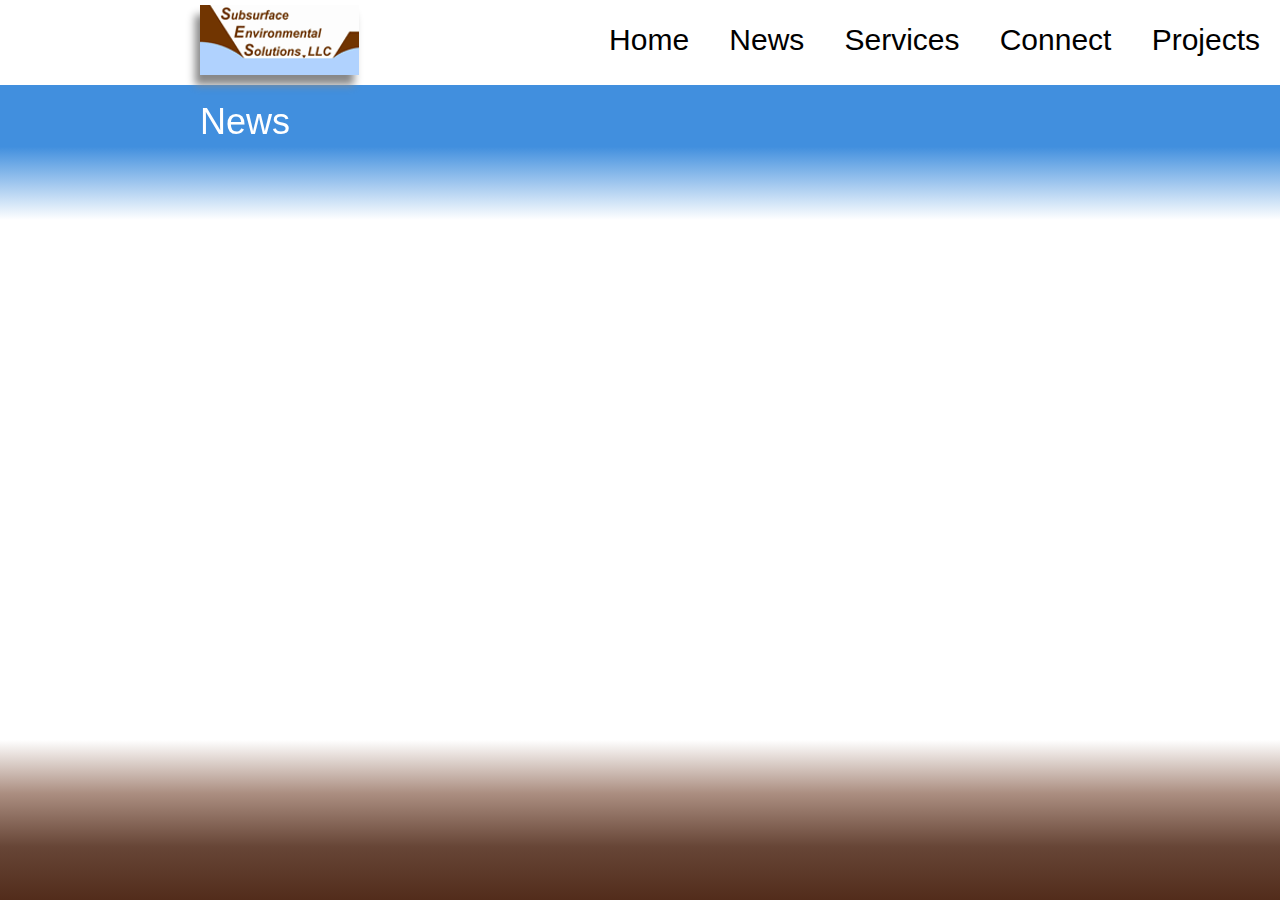
<file: index1.html>
<!DOCTYPE html>

<html lang="en">

    <head>
        <!-- character encoding -->
        <meta charset="UTF-8">
        <!-- title tag -->
        <title>SES - About</title>
        <!-- mobile-friendly viewport -->
        <meta name="viewport" content="width=device-width, initial-scale=1">
        <!-- W3.CSS stylesheet -->
        <link rel="stylesheet" type="text/css" href="https://www.w3schools.com/w3css/4/w3.css">
        <!-- custom style -->
        <link rel="stylesheet" type="text/css" href="css/style.css">
    </head>
    
   <body>
        
       <section>
    
           <div class="w3-top w3-theme nav">
               <a href="index.html"><img class="logo"  src="img/logo2.gif"></a>
  <a href="index.html" class="w3-bar-item w3-button w3-hide-small">Home</a>
               <a href="index1.html" class="w3-bar-item w3-button w3-hide-small">News</a>
  <a href="index2.html" class="w3-bar-item w3-button w3-hide-small">Services</a>
  <a href="index3.html" class="w3-bar-item w3-button w3-hide-small">Connect</a>
  <a href="index4.html" class="w3-bar-item w3-button w3-hide-small">Projects</a>
  <a href="javascript:void(0)" class="container w3-bar-item w3-button w3-right w3-hide-large w3-hide-medium" onclick="myFunction()">
      &#9776;</a>
</div>
       
        
        
       

<div id="navmobile" class="w3-bar-block w3-red w3-hide w3-hide-large w3-hide-medium">
    <div class="w3-top w3-theme-navmobile">
        
  <a href="index.html" class="w3-bar-item w3-button">Home</a>
    <a href="index1.html" class="w3-bar-item w3-button">News</a>
  <a href="index2.html" class="w3-bar-item w3-button">Services</a>
  <a href="index3.html" class="w3-bar-item w3-button">Connect</a>
     <a href="index4.html" class="w3-bar-item w3-button">Projects</a>
</div>
     
      </div>      
           </section>
        
       <section>
            
           <div class="head-text"><h1>News</h1></div> 
        
        <div id="grad1"></div>
        
        
        </section>
        
    <!-- Javascript -->
        <script src="js/topNav.js"></script>
      
    
       <section>
            
           <div class="head-text"><h1>Subsurface Enviromental Solutions</h1></div> 
        
        <div id="grad2"></div>
        
        
        </section>
    </body>
       
  
        </html>
</file>
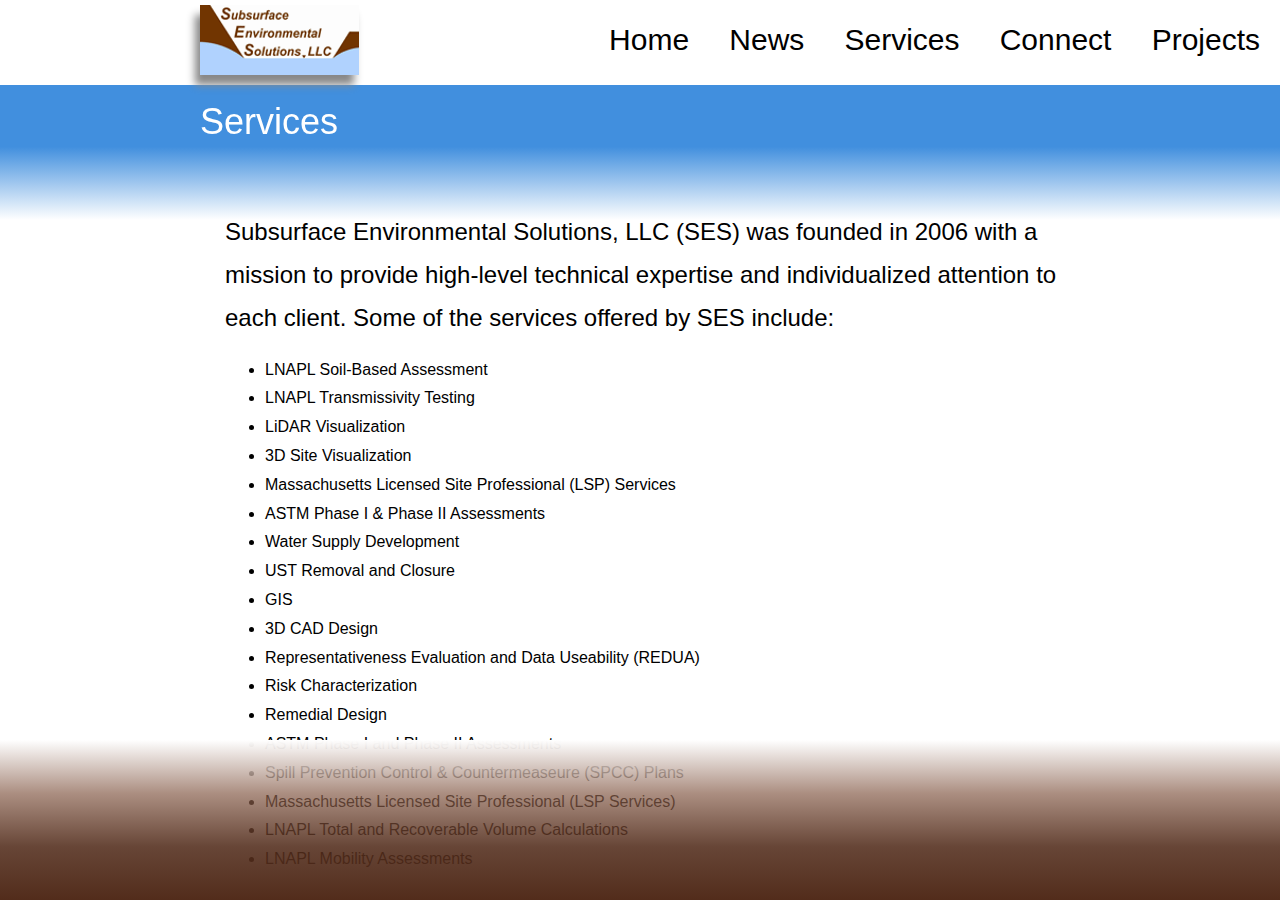
<file: index2.html>
<!DOCTYPE html>

<html lang="en">

    <head>
        <!-- character encoding -->
        <meta charset="UTF-8">
        <!-- title tag -->
        <title>SES - Services</title>
        <!-- mobile-friendly viewport -->
        <meta name="viewport" content="width=device-width, initial-scale=1">
        <!-- W3.CSS stylesheet -->
        <link rel="stylesheet" type="text/css" href="https://www.w3schools.com/w3css/4/w3.css">
        <!-- custom style -->
        <link rel="stylesheet" type="text/css" href="css/style.css">
    </head>
    
   <body>
        
       <section>
    
           <div class="w3-top w3-theme nav">
               <a href="index.html"><img class="logo"  src="img/logo2.gif"></a>
  <a href="index.html" class="w3-bar-item w3-button w3-hide-small">Home</a>
  <a href="index1.html" class="w3-bar-item w3-button w3-hide-small">News</a>
  <a href="index2.html" class="w3-bar-item w3-button w3-hide-small">Services</a>
  <a href="index3.html" class="w3-bar-item w3-button w3-hide-small">Connect</a>
  <a href="index4.html" class="w3-bar-item w3-button w3-hide-small">Projects</a>
  <a href="javascript:void(0)" class="container w3-bar-item w3-button w3-right w3-hide-large w3-hide-medium" onclick="myFunction()">
      &#9776;</a>
</div>
       
        
        
       

<div id="navmobile" class="w3-bar-block w3-red w3-hide w3-hide-large w3-hide-medium">
    <div class="w3-top w3-theme-navmobile">
  <a href="index.html" class="w3-bar-item w3-button">Home</a>
         <a href="index1.html" class="w3-bar-item w3-button">News</a>
  <a href="index2.html" class="w3-bar-item w3-button">Services</a>
  <a href="index3.html" class="w3-bar-item w3-button">Connect</a>
     <a href="index4.html" class="w3-bar-item w3-button">Projects</a>
</div>
     
      </div>      
           </section>
        
        <section>
            
           <div class="head-text"><h1>Services</h1></div> 
        
        <div id="grad1"></div>
        
        
        </section>
       
       <section class="services">
       <h3>Subsurface Environmental Solutions, LLC (SES) was founded in 2006 with a mission to provide high-level technical expertise and individualized attention to each client.  Some of the services offered by SES include:
</h3>
  
           <h6>
           <ul>        
<li>LNAPL Soil-Based Assessment</li>
<li>LNAPL Transmissivity Testing</li>
<li>LiDAR Visualization</li>
<li>3D Site Visualization</li>
<li>Massachusetts Licensed Site Professional (LSP) Services</li>
<li>ASTM Phase I & Phase II Assessments</li>
<li>Water Supply Development</li>
<li>UST Removal and Closure</li>
<li>GIS</li>
               <li>3D CAD Design</li>
               <li>Representativeness Evaluation and Data Useability (REDUA)</li>
               <li>Risk Characterization</li>
               <li>Remedial Design</li>
               <li>ASTM Phase I and Phase II Assessments</li>
               <li>Spill Prevention Control & Countermeaseure (SPCC) Plans</li>
               <li>Massachusetts Licensed Site Professional (LSP Services)</li>
               <li>LNAPL Total and Recoverable Volume Calculations</li>
               <li>LNAPL Mobility Assessments</li>
</ul>
       </h6>
       
       </section>
        
    <!-- Javascript -->
        <script src="js/topNav.js"></script>
      
    
       <section>
            
           <div class="head-text"><h1>Subsurface Enviromental Solutions</h1></div> 
        
        <div id="grad2"></div>
        
        
        </section>
    </body>
       
  
        </html>
</file>
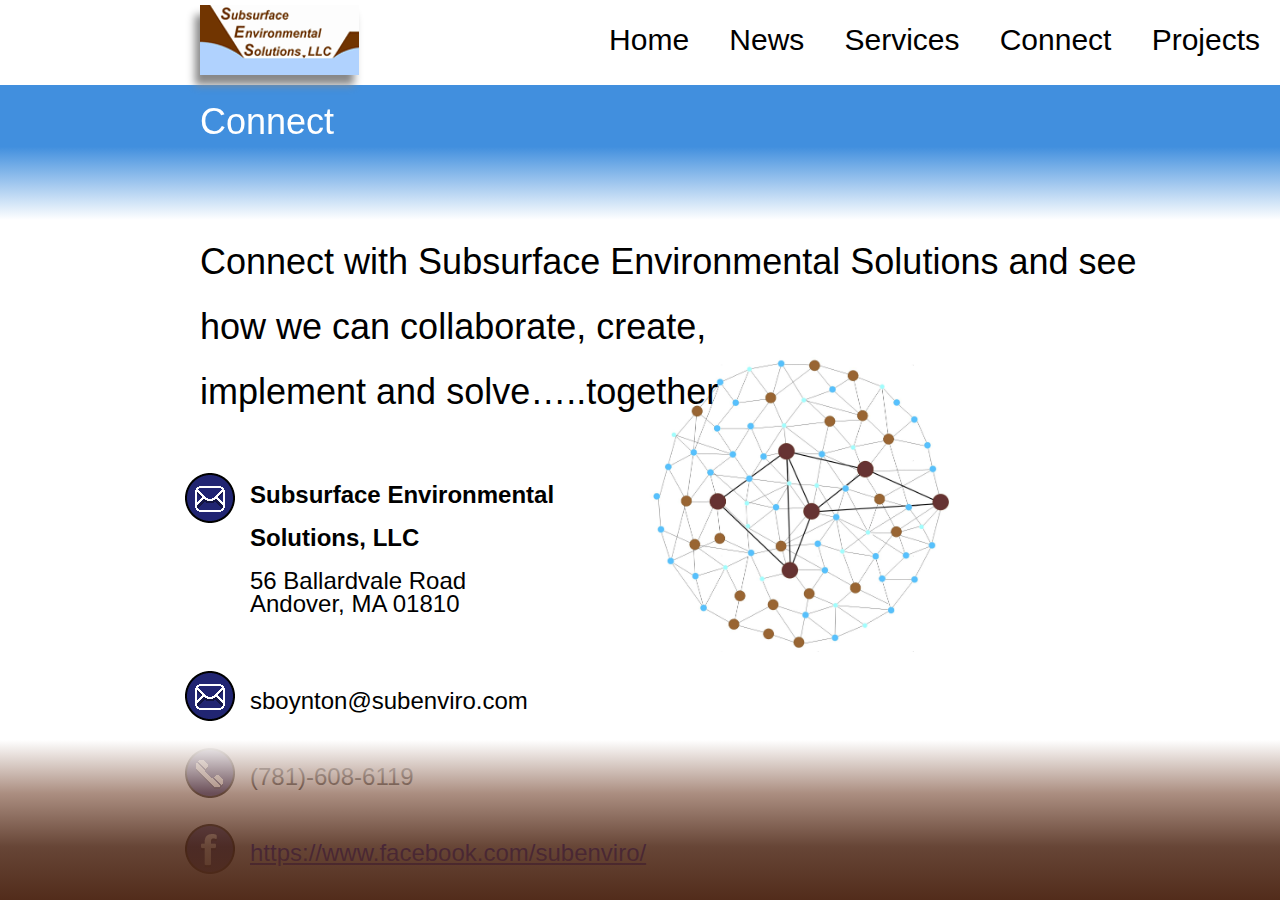
<file: index3.html>
<!DOCTYPE html>

<html lang="en">

    <head>
        <!-- character encoding -->
        <meta charset="UTF-8">
        <!-- title tag -->
        <title>SES - Contact</title>
        <!-- mobile-friendly viewport -->
        <meta name="viewport" content="width=device-width, initial-scale=1">
        <!-- W3.CSS stylesheet -->
        <link rel="stylesheet" type="text/css" href="https://www.w3schools.com/w3css/4/w3.css">
        <!-- custom style -->
        <link rel="stylesheet" type="text/css" href="css/style.css">
    </head>
    
  <body> 
        
       <section>
    
           <div class="w3-top w3-theme nav">
               <a href="index.html"><img class="logo"  src="img/logo2.gif"></a>
  <a href="index.html" class="w3-bar-item w3-button w3-hide-small">Home</a>
               <a href="index1.html" class="w3-bar-item w3-button w3-hide-small">News</a>
  <a href="index2.html" class="w3-bar-item w3-button w3-hide-small">Services</a>
  <a href="index3.html" class="w3-bar-item w3-button w3-hide-small">Connect</a>
  <a href="index4.html" class="w3-bar-item w3-button w3-hide-small">Projects</a>
  <a href="javascript:void(0)" class="container w3-bar-item w3-button w3-right w3-hide-large w3-hide-medium" onclick="myFunction()">
      &#9776;</a>
</div>
       
        
        
       

<div id="navmobile" class="w3-bar-block w3-red w3-hide w3-hide-large w3-hide-medium">
    <div class="w3-top w3-theme-navmobile">
  <a href="index.html" class="w3-bar-item w3-button">Home</a>
         <a href="index1.html" class="w3-bar-item w3-button">News</a>
  <a href="index2.html" class="w3-bar-item w3-button">Services</a>
  <a href="index3.html" class="w3-bar-item w3-button">Connect</a>
     <a href="index4.html" class="w3-bar-item w3-button">Projects</a>
</div>
     
      </div>      
           </section>
        
        <section>
            
           <div class="head-text"><h1>Connect</h1></div> 
        
        <div id="grad1"></div>
        
        
        </section>
      
      <section class="connectbody">
      
      
  <div class="connecttitle"> <h1>Connect with Subsurface Environmental Solutions and see how we can collaborate, create, <br />implement and solve…..together

</h1></div>
          
           
              
              <img class="resize" src="img/Connect%20Network.JPG" >
          
        
          
         <h3>
            <ul style="list-style-type:none">
                <div class="address">
                    <img class="resize6" src="img/email.png">
          <div class="connectmail">    <li><b>Subsurface Environmental Solutions, LLC</b>
              </li> </div>
                <div class="connectmail">  <li>56 Ballardvale Road</li> </div>
                <div class="connectmail1"> <li>Andover, MA 01810</li> </div>
                
             <div class="wholelist">
                 <div class="connectlist">
              <img class="resize4" src="img/email.png">    <li>sboynton@subenviro.com
</li>
                </div>
                </div>
                
             <div class="connectlist">
               <img class="resize4" src="img/phone.png">   <li>(781)-608-6119
</li>
                </div>
                
                 <div class="connectlist"> 
                      <img class="resize5" src="img/thebook.png">
              <li>  <a href="http://facebook.com/subenviro/" style="color: blue"> https://www.facebook.com/subenviro/
                     </a> </li> </div> </div>
             </ul>
           
          
          </h3>
         

      </section>
        
    <!-- Javascript -->
        <script src="js/topNav.js"></script>
      
    
       <section>
            
           
        
        <div id="grad2"></div>
        
        
        </section>
    </body>
       
  
        </html>
</file>
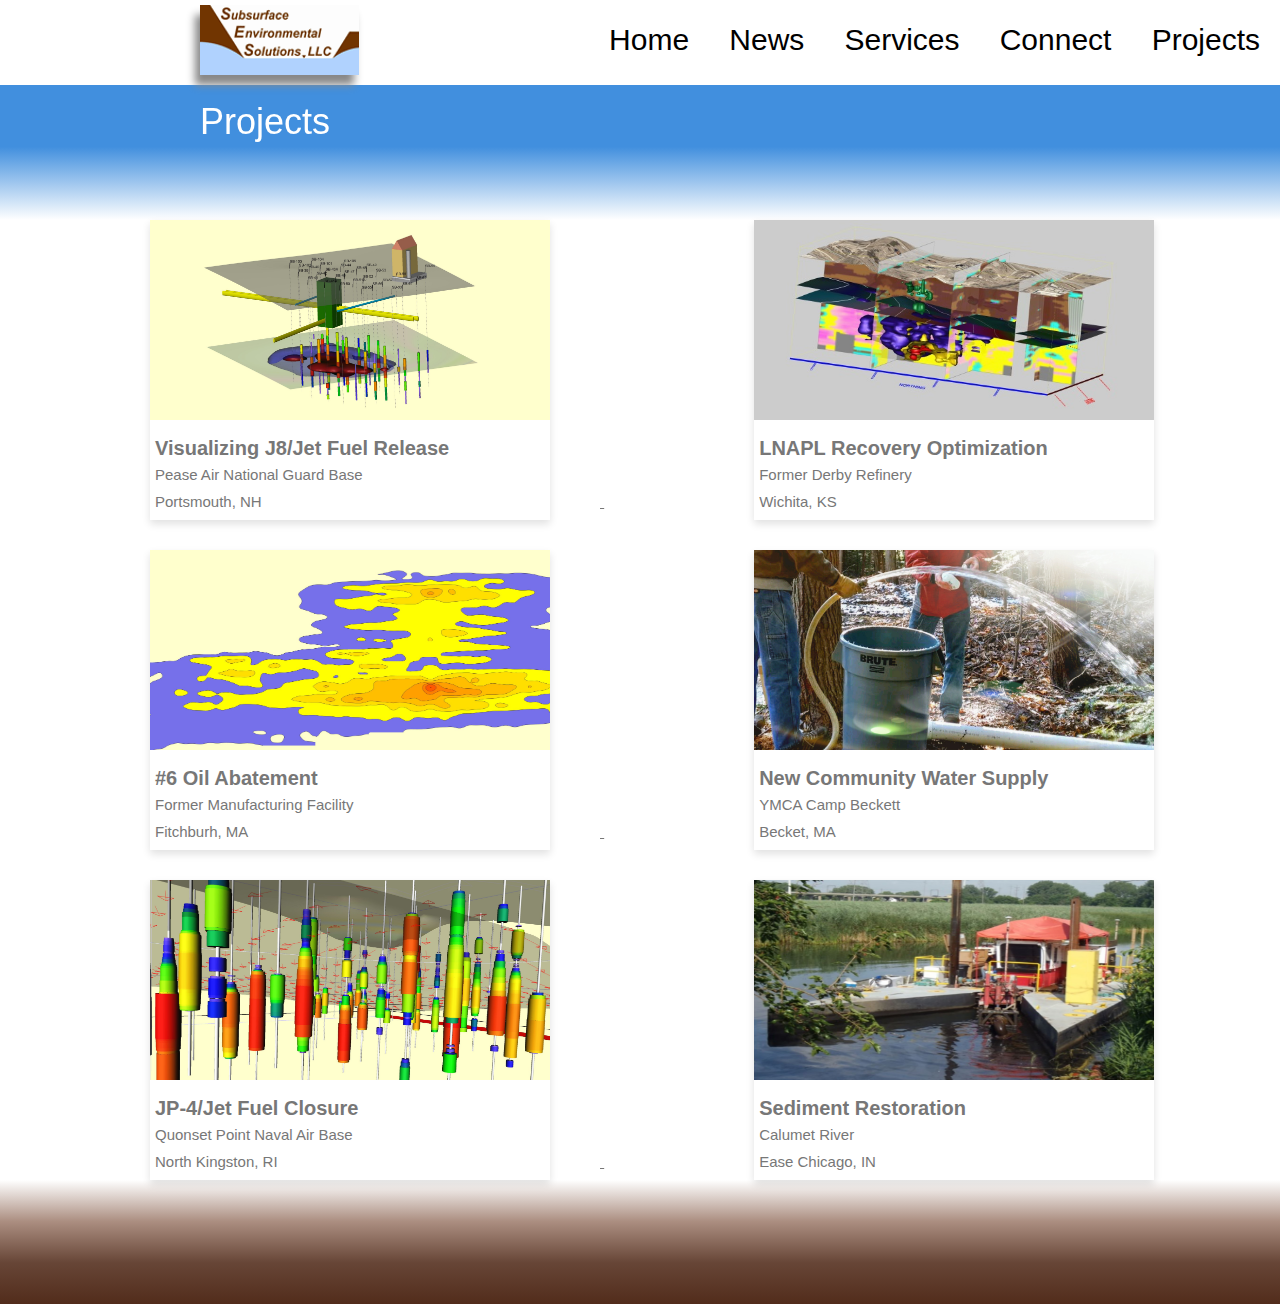
<file: index4.html>
<!DOCTYPE html>

<html lang="en">

    <head>
        <!-- character encoding -->
        <meta charset="UTF-8">
        <!-- title tag -->
        <title>SES - Partners</title>
        <!-- mobile-friendly viewport -->
        <meta name="viewport" content="width=device-width, initial-scale=1">
        <!-- W3.CSS stylesheet -->
        <link rel="stylesheet" type="text/css" href="https://www.w3schools.com/w3css/4/w3.css">
        <!-- custom style -->
        <link rel="stylesheet" type="text/css" href="css/style.css">
        <head>

</head>
    </head>
    
   <body>
        
       <section class="navright">
    
           <div class="w3-top w3-theme nav">
               <a href="index.html"><img class="logo"  src="img/logo2.gif"></a>
  <a href="index.html" class="w3-bar-item w3-button w3-hide-small">Home</a>
               <a href="index1.html" class="w3-bar-item w3-button w3-hide-small">News</a>
  <a href="index2.html" class="w3-bar-item w3-button w3-hide-small">Services</a>
  <a href="index3.html" class="w3-bar-item w3-button w3-hide-small">Connect</a>
  <a href="index4.html" class="w3-bar-item w3-button w3-hide-small">Projects</a>
  <a href="javascript:void(0)" class="container w3-bar-item w3-button w3-right w3-hide-large w3-hide-medium" onclick="myFunction()">
      &#9776;</a>
</div>
       
        
        
       

<div id="navmobile" class="w3-bar-block w3-red w3-hide w3-hide-large w3-hide-medium">
    <div class="w3-top w3-theme-navmobile">
  <a href="index.html" class="w3-bar-item w3-button">Home</a>
         <a href="index1.html" class="w3-bar-item w3-button">News</a>
  <a href="index2.html" class="w3-bar-item w3-button">Services</a>
  <a href="index3.html" class="w3-bar-item w3-button">Connect</a>
     <a href="index4.html" class="w3-bar-item w3-button">Projects</a>
</div>
     
      </div>      
           </section>
        
      <section>
            
           <div class="head-text"><h1>Projects</h1></div> 
        
        <div id="grad1"></div>
        
        
        </section>
       
       <section>
           

  <a href="prjct1.html">
   <div class="card1">
  <img class="resize2" src="img/Pease%203D%20Model.JPG" alt="Avatar" style="">
  <div class="container">
    <h4><b>Visualizing J8/Jet Fuel Release</b></h4> </div>
       <div class="container2">
    <p>Pease Air National Guard Base <br />
Portsmouth, NH</p> 
       </div>
</div>
 </a>

           <a href="prjct2.html">
           <div class="card1">
  <img class="resize2" src="img/Kansas%203D%20Model.JPG" alt="Avatar" style="">
  <div class="container">
    <h4><b>LNAPL Recovery Optimization</b></h4> </div>
               <div class="container2">
    <p>Former Derby Refinery<br />
Wichita, KS</p> 
               </div>
</div>
           </a>   
           
           <a href="prjct3.html">
           <div class="card1">
  <img class="resize2" src="img/6%20Oil%20Crop.JPG" alt="Avatar" style="">
  <div class="container">
    <h4><b>#6 Oil Abatement</b></h4> </div>
               <div class="container2">
    <p>Former Manufacturing Facility<br />
Fitchburh, MA
</p> 
               </div>
</div>
           </a> 
               
               <a href="prjct4.html">
           <div class="card2">
  <img class="resize2" src="img/Water%20Sampling.jpg" alt="Avatar" style="">
  <div class="container">
    <h4><b>New Community Water Supply</b></h4> </div>
               <div class="container2">
    <p>YMCA Camp Beckett<br />
Becket, MA</p> 
               </div>
</div>
           
                  </a>  
                   <a href="prjct5.html">
           <div class="card2">
  <img class="resize2" src="img/LIF%20Abstract.JPG" alt="Avatar" style="">
  <div class="container">
    <h4><b>JP-4/Jet Fuel Closure</b></h4> </div>
               <div class="container2">
    <p>Quonset Point Naval Air Base<br />
North Kingston, RI</p> 
               </div>
</div>
           
                       </a> 
                       <a href="prjct6.html">
           <div class="card2">
  <img class="resize2" src="img/Sediment.JPG" alt="Avatar" style="">
  <div class="container">
    <h4><b>Sediment Restoration</b></h4> </div>
               <div class="container2">
    <p>Calumet River<br />
Ease Chicago, IN</p> 
  </div>
</div>
       
       </a> 
       
       </section>
        
    <!-- Javascript -->
        <script src="js/topNav.js"></script>
      
    
       <section>
            
         
        
        <div id="grad3"></div>
        
        
        </section>
    </body>
       
  
        </html>
</file>
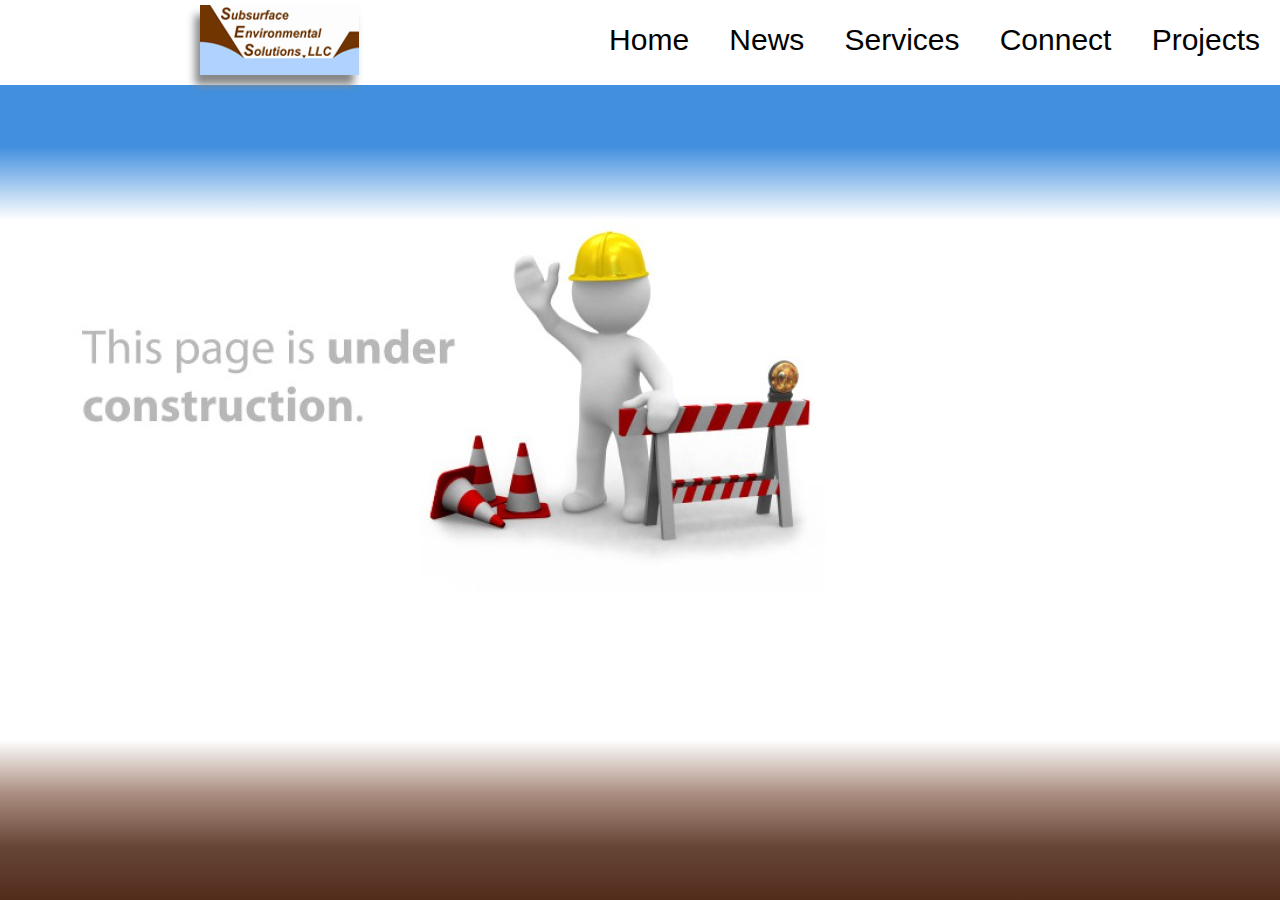
<file: prjct1.html>
<!DOCTYPE html>

<html lang="en">

    <head>
        <!-- character encoding -->
        <meta charset="UTF-8">
        <!-- title tag -->
        <title>SES - Project 1</title>
        <!-- mobile-friendly viewport -->
        <meta name="viewport" content="width=device-width, initial-scale=1">
        <!-- W3.CSS stylesheet -->
        <link rel="stylesheet" type="text/css" href="https://www.w3schools.com/w3css/4/w3.css">
        <!-- custom style -->
        <link rel="stylesheet" type="text/css" href="css/style.css">
    </head>

    <body>
        
       <section>
    
           <div class="w3-top w3-theme nav">
               <a href="index.html"><img class="logo"  src="img/logo2.gif"></a>
  <a href="index.html" class="w3-bar-item w3-button w3-hide-small">Home</a>
               <a href="index1.html" class="w3-bar-item w3-button w3-hide-small">News</a>
  <a href="index2.html" class="w3-bar-item w3-button w3-hide-small">Services</a>
  <a href="index3.html" class="w3-bar-item w3-button w3-hide-small">Connect</a>
  <a href="index4.html" class="w3-bar-item w3-button w3-hide-small">Projects</a>
  <a href="javascript:void(0)" class="container w3-bar-item w3-button w3-right w3-hide-large w3-hide-medium" onclick="myFunction()">
      &#9776;</a>
</div>
       
        
        
       

<div id="navmobile" class="w3-bar-block w3-red w3-hide w3-hide-large w3-hide-medium">
    <div class="w3-top w3-theme-navmobile">
  <a href="index.html" class="w3-bar-item w3-button">Home</a>
         <a href="index1.html" class="w3-bar-item w3-button">News</a>
  <a href="index2.html" class="w3-bar-item w3-button">Services</a>
  <a href="index3.html" class="w3-bar-item w3-button">Connect</a>
     <a href="index4.html" class="w3-bar-item w3-button">Projects</a>
</div>
     
      </div>      
           </section>
        
        <section>
            
           
        
        <div id="grad1"></div>
        
        
        </section>
        
        
        <section>
      <img src="img/under_construction.jpg"
        
        </section>
        
        <section>
            
           
        
        <div id="grad2"></div>
        
        
        </section>
        
    <!-- Javascript -->
        <script src="js/topNav.js"></script>
      
    
       
    </body>
       
  
        </html>
</file>
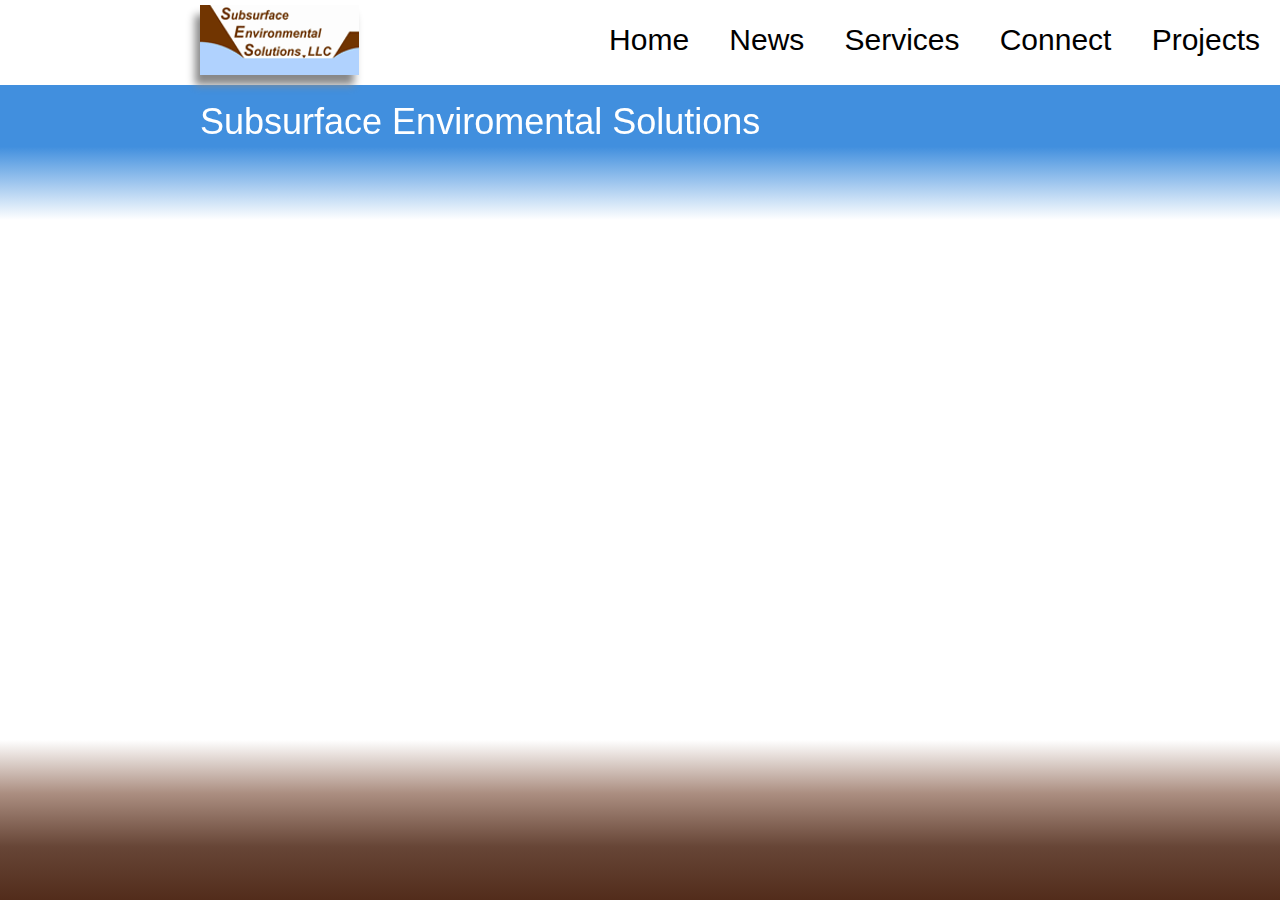
<file: prjct2.html>
<!DOCTYPE html>

<html lang="en">

    <head>
        <!-- character encoding -->
        <meta charset="UTF-8">
        <!-- title tag -->
        <title>SES - Project 2</title>
        <!-- mobile-friendly viewport -->
        <meta name="viewport" content="width=device-width, initial-scale=1">
        <!-- W3.CSS stylesheet -->
        <link rel="stylesheet" type="text/css" href="https://www.w3schools.com/w3css/4/w3.css">
        <!-- custom style -->
        <link rel="stylesheet" type="text/css" href="css/style.css">
    </head>

    <body>
        
       <section>
    
           <div class="w3-top w3-theme nav">
               <a href="index.html"><img class="logo"  src="img/logo2.gif"></a>
  <a href="index.html" class="w3-bar-item w3-button w3-hide-small">Home</a>
               <a href="index1.html" class="w3-bar-item w3-button w3-hide-small">News</a>
  <a href="index2.html" class="w3-bar-item w3-button w3-hide-small">Services</a>
  <a href="index3.html" class="w3-bar-item w3-button w3-hide-small">Connect</a>
  <a href="index4.html" class="w3-bar-item w3-button w3-hide-small">Projects</a>
  <a href="javascript:void(0)" class="container w3-bar-item w3-button w3-right w3-hide-large w3-hide-medium" onclick="myFunction()">
      &#9776;</a>
</div>
       
        
        
       

<div id="navmobile" class="w3-bar-block w3-red w3-hide w3-hide-large w3-hide-medium">
    <div class="w3-top w3-theme-navmobile">
  <a href="index.html" class="w3-bar-item w3-button">Home</a>
         <a href="index1.html" class="w3-bar-item w3-button">News</a>
  <a href="index2.html" class="w3-bar-item w3-button">Services</a>
  <a href="index3.html" class="w3-bar-item w3-button">Connect</a>
     <a href="index4.html" class="w3-bar-item w3-button">Projects</a>
</div>
     
      </div>      
           </section>
        
        <section>
            
           <div class="head-text"><h1>Subsurface Enviromental Solutions</h1></div> 
        
        <div id="grad1"></div>
        
        
        </section>
        
        <section>
            
           
        
        <div id="grad2"></div>
        
        
        </section>
        
    <!-- Javascript -->
        <script src="js/topNav.js"></script>
      
    
       
    </body>
       
  
        </html>
</file>
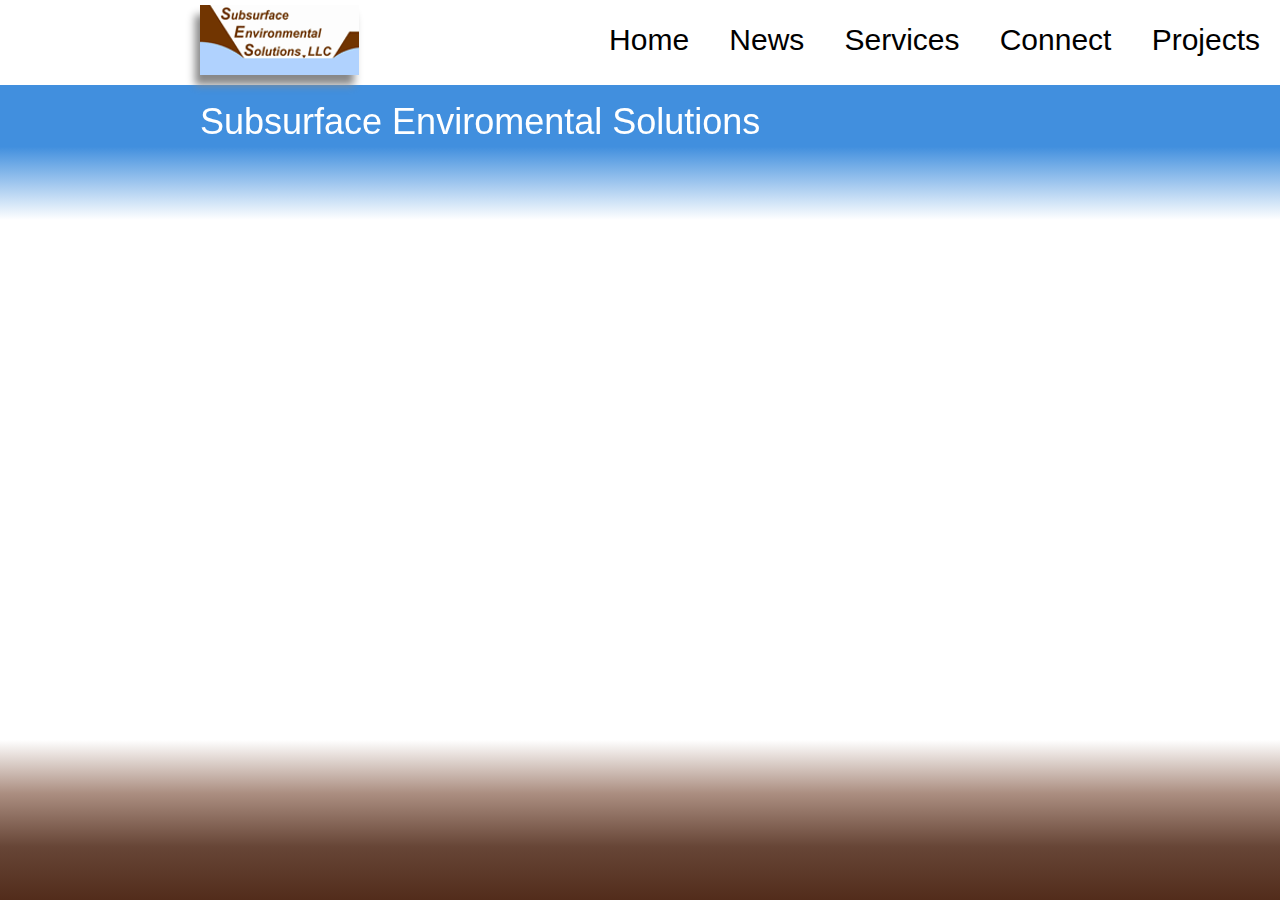
<file: prjct3.html>
<!DOCTYPE html>

<html lang="en">

    <head>
        <!-- character encoding -->
        <meta charset="UTF-8">
        <!-- title tag -->
        <title>SES - Project 3</title>
        <!-- mobile-friendly viewport -->
        <meta name="viewport" content="width=device-width, initial-scale=1">
        <!-- W3.CSS stylesheet -->
        <link rel="stylesheet" type="text/css" href="https://www.w3schools.com/w3css/4/w3.css">
        <!-- custom style -->
        <link rel="stylesheet" type="text/css" href="css/style.css">
    </head>

    <body>
        
       <section>
    
           <div class="w3-top w3-theme nav">
               <a href="index.html"><img class="logo"  src="img/logo2.gif"></a>
  <a href="index.html" class="w3-bar-item w3-button w3-hide-small">Home</a>
               <a href="index1.html" class="w3-bar-item w3-button w3-hide-small">News</a>
  <a href="index2.html" class="w3-bar-item w3-button w3-hide-small">Services</a>
  <a href="index3.html" class="w3-bar-item w3-button w3-hide-small">Connect</a>
  <a href="index4.html" class="w3-bar-item w3-button w3-hide-small">Projects</a>
  <a href="javascript:void(0)" class="container w3-bar-item w3-button w3-right w3-hide-large w3-hide-medium" onclick="myFunction()">
      &#9776;</a>
</div>
       
        
        
       

<div id="navmobile" class="w3-bar-block w3-red w3-hide w3-hide-large w3-hide-medium">
    <div class="w3-top w3-theme-navmobile">
  <a href="index.html" class="w3-bar-item w3-button">Home</a>
         <a href="index1.html" class="w3-bar-item w3-button">News</a>
  <a href="index2.html" class="w3-bar-item w3-button">Services</a>
  <a href="index3.html" class="w3-bar-item w3-button">Connect</a>
     <a href="index4.html" class="w3-bar-item w3-button">Projects</a>
</div>
     
      </div>      
           </section>
        
        <section>
            
           <div class="head-text"><h1>Subsurface Enviromental Solutions</h1></div> 
        
        <div id="grad1"></div>
        
        
        </section>
        
        <section>
            
           
        
        <div id="grad2"></div>
        
        
        </section>
        
    <!-- Javascript -->
        <script src="js/topNav.js"></script>
      
    
       
    </body>
       
  
        </html>
</file>
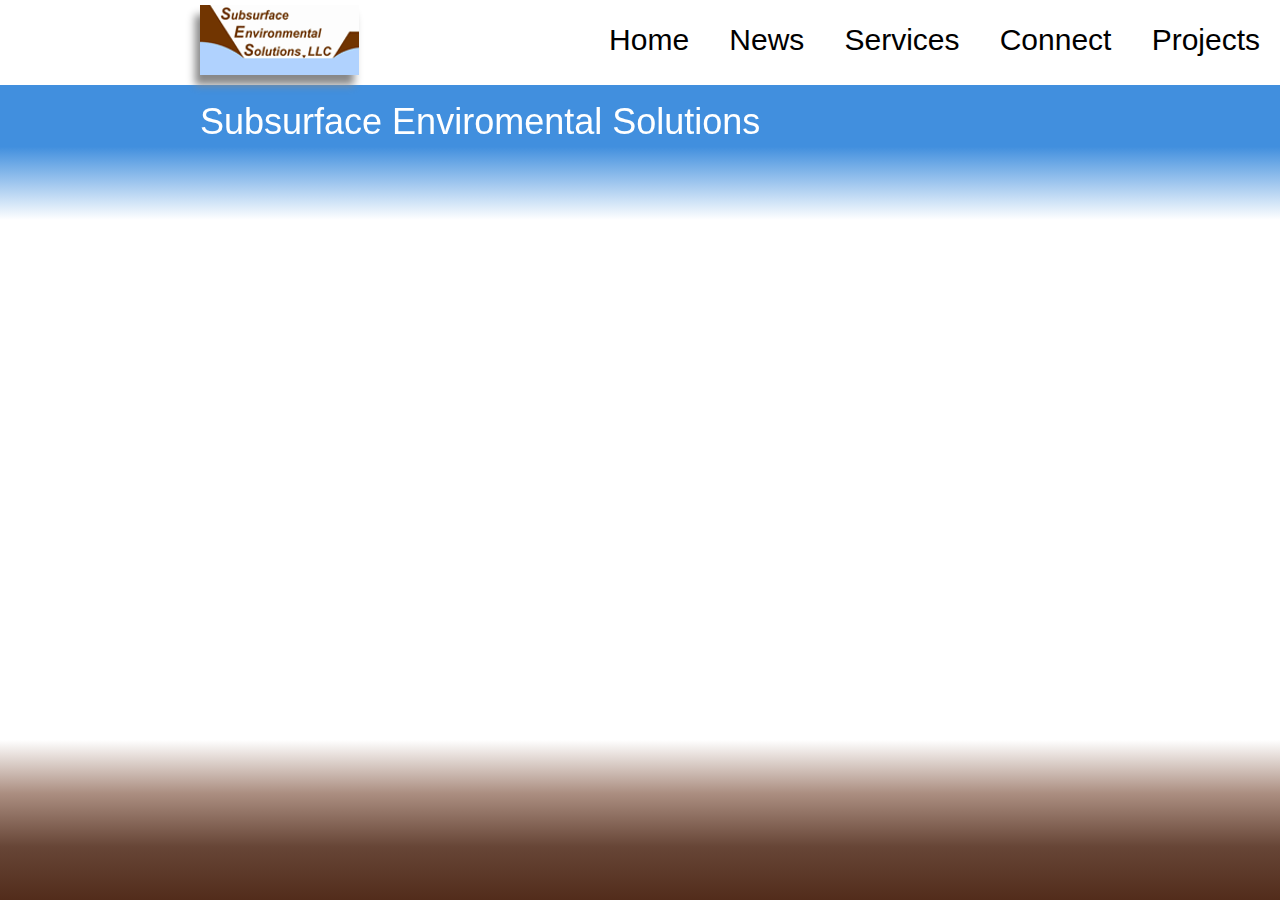
<file: prjct4.html>
<!DOCTYPE html>

<html lang="en">

    <head>
        <!-- character encoding -->
        <meta charset="UTF-8">
        <!-- title tag -->
        <title>SES - Project 4</title>
        <!-- mobile-friendly viewport -->
        <meta name="viewport" content="width=device-width, initial-scale=1">
        <!-- W3.CSS stylesheet -->
        <link rel="stylesheet" type="text/css" href="https://www.w3schools.com/w3css/4/w3.css">
        <!-- custom style -->
        <link rel="stylesheet" type="text/css" href="css/style.css">
    </head>

    <body>
        
       <section>
    
           <div class="w3-top w3-theme nav">
               <a href="index.html"><img class="logo"  src="img/logo2.gif"></a>
  <a href="index.html" class="w3-bar-item w3-button w3-hide-small">Home</a>
               <a href="index1.html" class="w3-bar-item w3-button w3-hide-small">News</a>
  <a href="index2.html" class="w3-bar-item w3-button w3-hide-small">Services</a>
  <a href="index3.html" class="w3-bar-item w3-button w3-hide-small">Connect</a>
  <a href="index4.html" class="w3-bar-item w3-button w3-hide-small">Projects</a>
  <a href="javascript:void(0)" class="container w3-bar-item w3-button w3-right w3-hide-large w3-hide-medium" onclick="myFunction()">
      &#9776;</a>
</div>
       
        
        
       

<div id="navmobile" class="w3-bar-block w3-red w3-hide w3-hide-large w3-hide-medium">
    <div class="w3-top w3-theme-navmobile">
  <a href="index.html" class="w3-bar-item w3-button">Home</a>
         <a href="index1.html" class="w3-bar-item w3-button">News</a>
  <a href="index2.html" class="w3-bar-item w3-button">Services</a>
  <a href="index3.html" class="w3-bar-item w3-button">Connect</a>
     <a href="index4.html" class="w3-bar-item w3-button">Projects</a>
</div>
     
      </div>      
           </section>
        
        <section>
            
           <div class="head-text"><h1>Subsurface Enviromental Solutions</h1></div> 
        
        <div id="grad1"></div>
        
        
        </section>
        
        <section>
            
           
        
        <div id="grad2"></div>
        
        
        </section>
        
    <!-- Javascript -->
        <script src="js/topNav.js"></script>
      
    
       
    </body>
       
  
        </html>
</file>
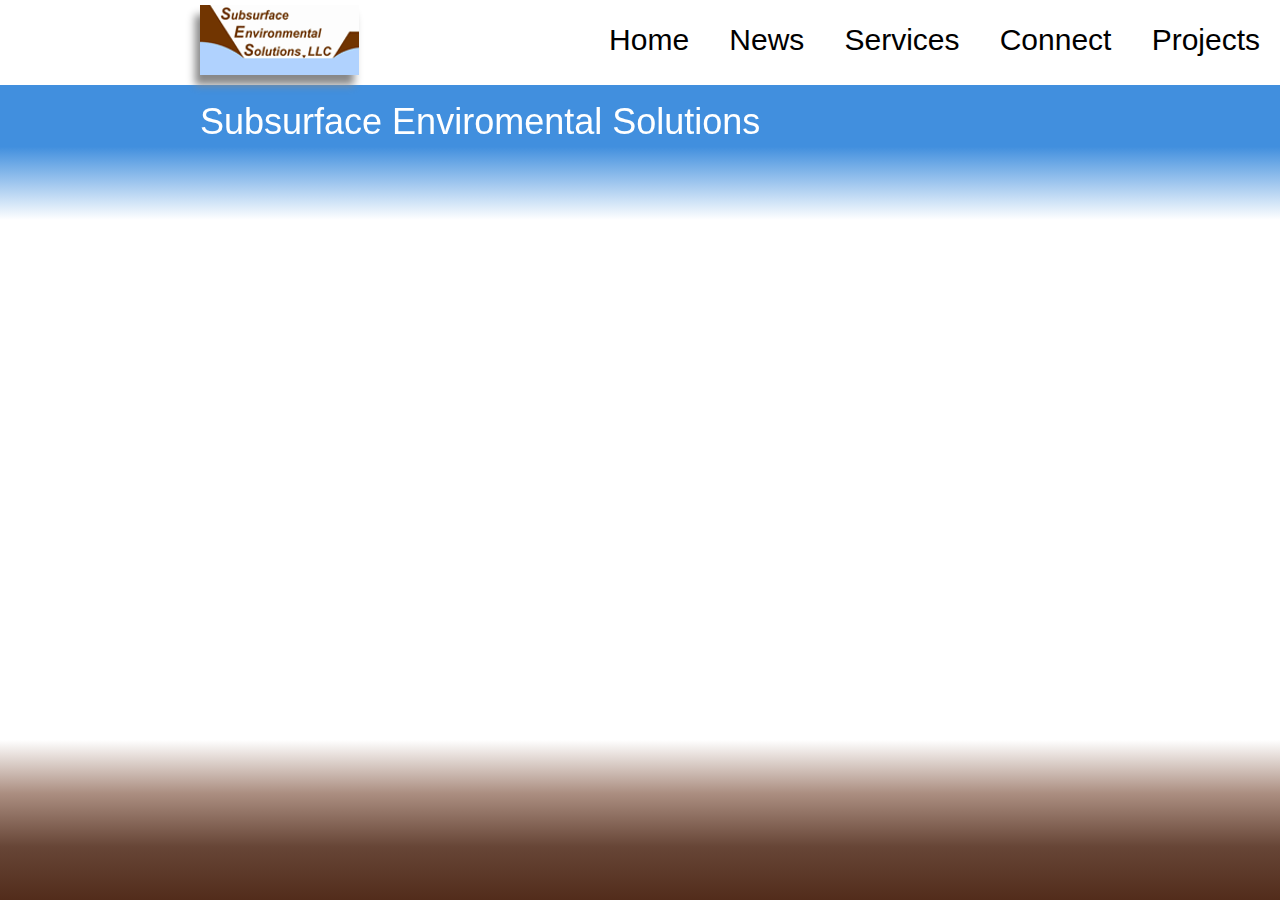
<file: prjct5.html>
<!DOCTYPE html>

<html lang="en">

    <head>
        <!-- character encoding -->
        <meta charset="UTF-8">
        <!-- title tag -->
        <title>SES - Project 5</title>
        <!-- mobile-friendly viewport -->
        <meta name="viewport" content="width=device-width, initial-scale=1">
        <!-- W3.CSS stylesheet -->
        <link rel="stylesheet" type="text/css" href="https://www.w3schools.com/w3css/4/w3.css">
        <!-- custom style -->
        <link rel="stylesheet" type="text/css" href="css/style.css">
    </head>

    <body>
        
       <section>
    
           <div class="w3-top w3-theme nav">
               <a href="index.html"><img class="logo"  src="img/logo2.gif"></a>
  <a href="index.html" class="w3-bar-item w3-button w3-hide-small">Home</a>
               <a href="index1.html" class="w3-bar-item w3-button w3-hide-small">News</a>
  <a href="index2.html" class="w3-bar-item w3-button w3-hide-small">Services</a>
  <a href="index3.html" class="w3-bar-item w3-button w3-hide-small">Connect</a>
  <a href="index4.html" class="w3-bar-item w3-button w3-hide-small">Projects</a>
  <a href="javascript:void(0)" class="container w3-bar-item w3-button w3-right w3-hide-large w3-hide-medium" onclick="myFunction()">
      &#9776;</a>
</div>
       
        
        
       

<div id="navmobile" class="w3-bar-block w3-red w3-hide w3-hide-large w3-hide-medium">
    <div class="w3-top w3-theme-navmobile">
  <a href="index.html" class="w3-bar-item w3-button">Home</a>
         <a href="index1.html" class="w3-bar-item w3-button">News</a>
  <a href="index2.html" class="w3-bar-item w3-button">Services</a>
  <a href="index3.html" class="w3-bar-item w3-button">Connect</a>
     <a href="index4.html" class="w3-bar-item w3-button">Projects</a>
</div>
     
      </div>      
           </section>
        
        <section>
            
           <div class="head-text"><h1>Subsurface Enviromental Solutions</h1></div> 
        
        <div id="grad1"></div>
        
        
        </section>
        
        <section>
            
           
        
        <div id="grad2"></div>
        
        
        </section>
        
    <!-- Javascript -->
        <script src="js/topNav.js"></script>
      
    
       
    </body>
       
  
        </html>
</file>
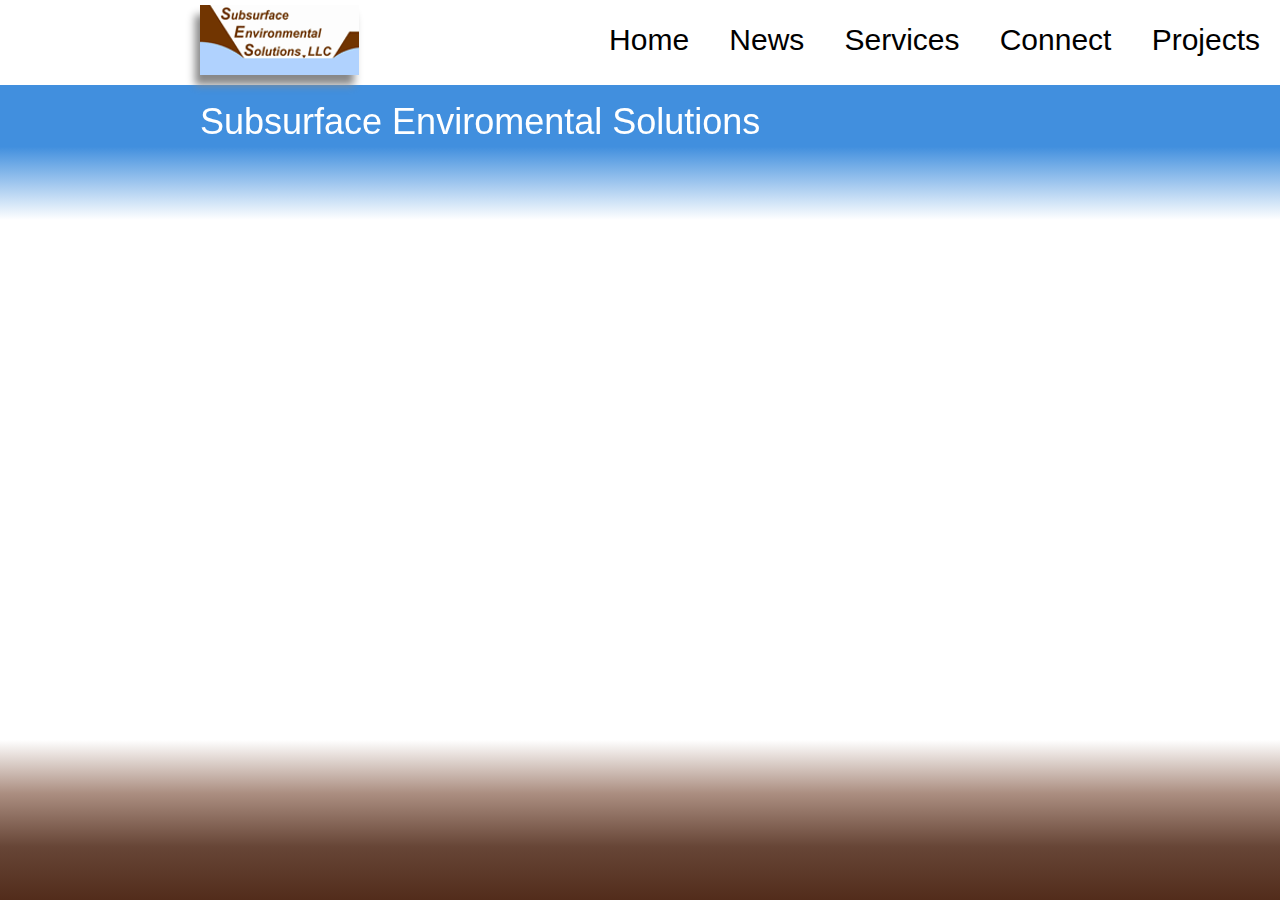
<file: prjct6.html>
<!DOCTYPE html>

<html lang="en">

    <head>
        <!-- character encoding -->
        <meta charset="UTF-8">
        <!-- title tag -->
        <title>SES - Project 6</title>
        <!-- mobile-friendly viewport -->
        <meta name="viewport" content="width=device-width, initial-scale=1">
        <!-- W3.CSS stylesheet -->
        <link rel="stylesheet" type="text/css" href="https://www.w3schools.com/w3css/4/w3.css">
        <!-- custom style -->
        <link rel="stylesheet" type="text/css" href="css/style.css">
    </head>

    <body>
        
       <section>
    
           <div class="w3-top w3-theme nav">
               <a href="index.html"><img class="logo"  src="img/logo2.gif"></a>
  <a href="index.html" class="w3-bar-item w3-button w3-hide-small">Home</a>
               <a href="index1.html" class="w3-bar-item w3-button w3-hide-small">News</a>
  <a href="index2.html" class="w3-bar-item w3-button w3-hide-small">Services</a>
  <a href="index3.html" class="w3-bar-item w3-button w3-hide-small">Connect</a>
  <a href="index4.html" class="w3-bar-item w3-button w3-hide-small">Projects</a>
  <a href="javascript:void(0)" class="container w3-bar-item w3-button w3-right w3-hide-large w3-hide-medium" onclick="myFunction()">
      &#9776;</a>
</div>
       
        
        
       

<div id="navmobile" class="w3-bar-block w3-red w3-hide w3-hide-large w3-hide-medium">
    <div class="w3-top w3-theme-navmobile">
  <a href="index.html" class="w3-bar-item w3-button">Home</a>
         <a href="index1.html" class="w3-bar-item w3-button">News</a>
  <a href="index2.html" class="w3-bar-item w3-button">Services</a>
  <a href="index3.html" class="w3-bar-item w3-button">Connect</a>
     <a href="index4.html" class="w3-bar-item w3-button">Projects</a>
</div>
     
      </div>      
           </section>
        
        <section>
            
           <div class="head-text"><h1>Subsurface Enviromental Solutions</h1></div> 
        
        <div id="grad1"></div>
        
        
        </section>
        
        <section>
            
           
        
        <div id="grad2"></div>
        
        
        </section>
        
    <!-- Javascript -->
        <script src="js/topNav.js"></script>
      
    
       
    </body>
       
  
        </html>
</file>
<file: css/style.css>
/* color theme */

.w3-theme-l5 {color:#000 !important; background-color:#f8fbfc !important}
.w3-theme-l4 {color:#000 !important; background-color:#e9f0f6 !important}
.w3-theme-l3 {color:#000 !important; background-color:#d3e1ee !important}
.w3-theme-l2 {color:#000 !important; background-color:#bdd2e5 !important}
.w3-theme-l1 {color:#000 !important; background-color:#a7c4dd !important}
.w3-theme-d1 {color:#fff !important; background-color:#77a3ca !important}
.w3-theme-d2 {color:#fff !important; background-color:#5d92c0 !important}
.w3-theme-d3 {color:#fff !important; background-color:#4681b4 !important}
.w3-theme-d4 {color:#fff !important; background-color:#3c6e9a !important}
.w3-theme-d5 {color:#fff !important; background-color:#325c81 !important}

.w3-theme-light {text-align: center; color:#e8d9ac  !important; background-color:#000000 !important}
.w3-theme-dark {color:#fff !important; background-color:#325c81 !important}
.w3-theme-action {color:#fff !important; background-color:#325c81 !important}
.w3-theme-navmobile{color:#000000 !important; background-color:#ffffff !important; margin-top: 75px;}

.w3-theme {text-align: right; !important; margin-right: 100px; !important; color:#000000 !important; padding-top:5px; background-color:#ffffff !important}
.w3-text-theme {color:#92b6d5 !important}
.w3-border-theme {border-color:#92b6d5 !important}

.w3-hover-theme:hover {color:#000 !important; background-color:#000000 !important}
.w3-hover-text-theme:hover {color:#000000 !important}
.w3-hover-border-theme:hover {border-color:#92b6d5 !important}

/* Fullscreen Video */
/* Style the video: 100% width and height to cover the entire window */
#myVideo {
    position: fixed;
    min-height: 100%;
    min-width: 100%; 
    height: 100%;
    width: 100%;
}


@media only screen and (min-width: 900px) {
    #myVideo {
    position: fixed;
    right: 0;
    bottom: 0;
    min-width: 100%; 
    

    }
}


nav {
    position: fixed;
    background-color: white;
    margin-right: 100px;
}

.connecttitle{
    margin-bottom: -75px;
    margin-right: -100px;
}
.connectlist{
    padding: 10px;
    margin-top: -30px;
}
.connectmail{
    
    margin-left: 10px;
    
}
.connectmail1{
    margin: -20px;
    margin-left: 10px;
    padding-bottom: 30px;
    
}
.address{
    margin-top: 80px;
}
.wholelist{
    margin-top: px;
}
img.resize{
    width: 35%;
    height: 30%;
    float: right;
margin-right: 125px;
    margin-top: -2px;
}
img.resize2{
    width: 400px;
    height: 200px;
}
img.resize3{
    min-width: 100%;
    width: 100%;
    height: 600px;
}
img.resize4{
    width: 50px;
    height: 50px;
    margin-left: -65px;
    margin-bottom: -75px;}
    
img.resize5{
    width: 50px;
    height: 50px;
    margin-left: -65px;
    margin-bottom: -75px;
    
}
img.resize6{
    width: 50px;
    height: 50px;
    margin-left: -55px;
    margin-bottom: -90px;
    
}
.logo{
    float: left;
    
    box-shadow: -5px 10px 8px #888888;
    margin-bottom: 10px;
    margin-left: 200px;
}

.nav a{
    font-size: 2em!important;
    
    padding-right: 20px;
    
}
.navright{
    margin-right: 100px;
}
.head-text{
    margin-top: 80px;
    margin-left: 200px;
    position: fixed;
    color: white;
    
}

.services{
    margin-top: -20px;
    margin-left: 225px;
    margin-right: 200px;
    color: black;
    
}



.head{
    margin-top: 70px;
height: 100%;
    min-height: 100%;
    width: 100%;
}

.connectbody{
    position: relative;
    color: black;
    margin-left: 200px;
    margin-right: 200px;
}

#grad1 {
    
    height: 220px;
    background: red; /* For browsers that do not support gradients */
    background: linear-gradient(to bottom, #418fde, #418fde, #418fde, white ); /* Standard syntax (must be last) */
    
}
#grad2 {
    height: 160px;
    position: absolute;
    bottom: 0px;
    width: 100%;
    background: red; /* For browsers that do not support gradients */
    background: linear-gradient(to top, #522c1b, rgba(82, 44, 27, 0.88),rgba(137, 96, 77, 0.71) , white ); /* Standard syntax (must be last) */
    
}

#grad3 {
    height: 124px;
    
    bottom: 10px;
    width: 100%;
    background: red; /* For browsers that do not support gradients */
    background: linear-gradient(to top, #522c1b, rgba(82, 44, 27, 0.88),rgba(137, 96, 77, 0.71) , white ); /* Standard syntax (must be last) */
    
}

.overlay {
    position: fixed;
    margin-top: 60px;
}


/* Parallax */

body,h1,h2,h3,h4,h5,h6 {font-family: "Lato", sans-serif;}
body, html {
    height: 100%;
    color: #777;
    line-height: 1.8;
}

/* Create a Parallax Effect */
.bgimg-1, .bgimg-2, .bgimg-3 {
    background-attachment: fixed;
    background-position: center;
    background-repeat: no-repeat;
    background-size: cover;
}

/* First image (Logo. Full height) */
.bgimg-1 {
    background-image: url('/w3images/parallax1.jpg');
    min-height: 100%;
}

/* Second image (Portfolio) */
.bgimg-2 {
    background-image: url("/w3images/parallax2.jpg");
    min-height: 400px;
}

/* Third image (Contact) */
.bgimg-3 {
    background-image: url("/w3images/parallax3.jpg");
    min-height: 400px;
}

.w3-wide {letter-spacing: 10px;}
.w3-hover-opacity {cursor: pointer;}

/* Turn off parallax scrolling for tablets and phones */
@media only screen and (max-device-width: 1024px) {
    .bgimg-1, .bgimg-2, .bgimg-3 {
        background-attachment: scroll;
    }
}

.info{
    color: #000000;
    margin-top: 60px;
    background-color: #f4e8c3;
}
.container1 {
    display: inline-block;
    cursor: pointer;
    
}
.card1{
    box-shadow: 0 4px 8px 0 rgba(0, 0, 0, 0.12);
    transition: 0.3s;
    width: 400px;
    height: 300px;
    display: inline-block;
    margin-left: 150px;
    
    
    margin-right: 50px;
    
}
.card2 {
    box-shadow: 0 4px 8px 0 rgba(0, 0, 0, 0.12);
    transition: 0.3s;
    width: 400px;
    height: 300px;
    display: inline-block;
    margin-left: 150px;
    margin-top: 30px;
    
    
    margin-right: 50px;
    
}

.card:hover {
    box-shadow: 0 8px 16px 0 rgba(0, 0, 0, 0.36);
}

.container {
    margin-left: 5px;
}
.container2{
    margin-left: 5px;
    margin-top: -20px;
}
.bar1, .bar2, .bar3 {
    width: 35px;
    height: 5px;
    background-color: #333;
    margin: 6px 0;
    transition: 0.4s;
}

.change .bar1 {
    -webkit-transform: rotate(-45deg) translate(-9px, 6px);
    transform: rotate(-45deg) translate(-9px, 6px);
}

.change .bar2 {opacity: 0;}

.change .bar3 {
    -webkit-transform: rotate(45deg) translate(-8px, -8px);
    transform: rotate(45deg) translate(-8px, -8px);
}


* {box-sizing:border-box}

/* Slideshow container */
.slideshow-container {
  width:100%;
  position: relative;
  margin: auto;
}

/* Hide the images by default */
.mySlides {
    display: none;
}

/* Next & previous buttons */
.prev, .next {
  cursor: pointer;
  position: absolute;
  top: 50%;
  width: auto;
  margin-top: -22px;
  padding: 16px;
  color: white;
  font-weight: bold;
  font-size: 18px;
  transition: 0.6s ease;
  border-radius: 0 3px 3px 0;
}

/* Position the "next button" to the right */
.next {
  right: 0;
  border-radius: 3px 0 0 3px;
}

/* On hover, add a black background color with a little bit see-through */
.prev:hover, .next:hover {
  background-color: rgba(0,0,0,0.8);
}

/* Caption text */
.text {
  color: black;
  font-size: 15px;
  padding: 8px 12px;
  position: absolute;
  bottom: 8px;
  width: 100%;
  text-align: center;
}

/* Number text (1/3 etc) */
.numbertext {
  color: black;
  font-size: 12px;
  padding: 8px 12px;
  position: absolute;
  top: 0;
}

/* The dots/bullets/indicators */
.dot {
  cursor: pointer;
  height: 15px;
  width: 15px;
  margin: 0 2px;
  background-color: #bbb;
  border-radius: 50%;
  display: inline-block;
  transition: background-color 0.6s ease;
}

.active, .dot:hover {
  background-color: #717171;
}

/* Fading animation */
.fade {
  -webkit-animation-name: fade;
  -webkit-animation-duration: 1.5s;
  animation-name: fade;
  animation-duration: 1.5s;
}

@-webkit-keyframes fade {
  from {opacity: .4} 
  to {opacity: 1}
}

@keyframes fade {
  from {opacity: .4} 
  to {opacity: 1}
}
</file>
